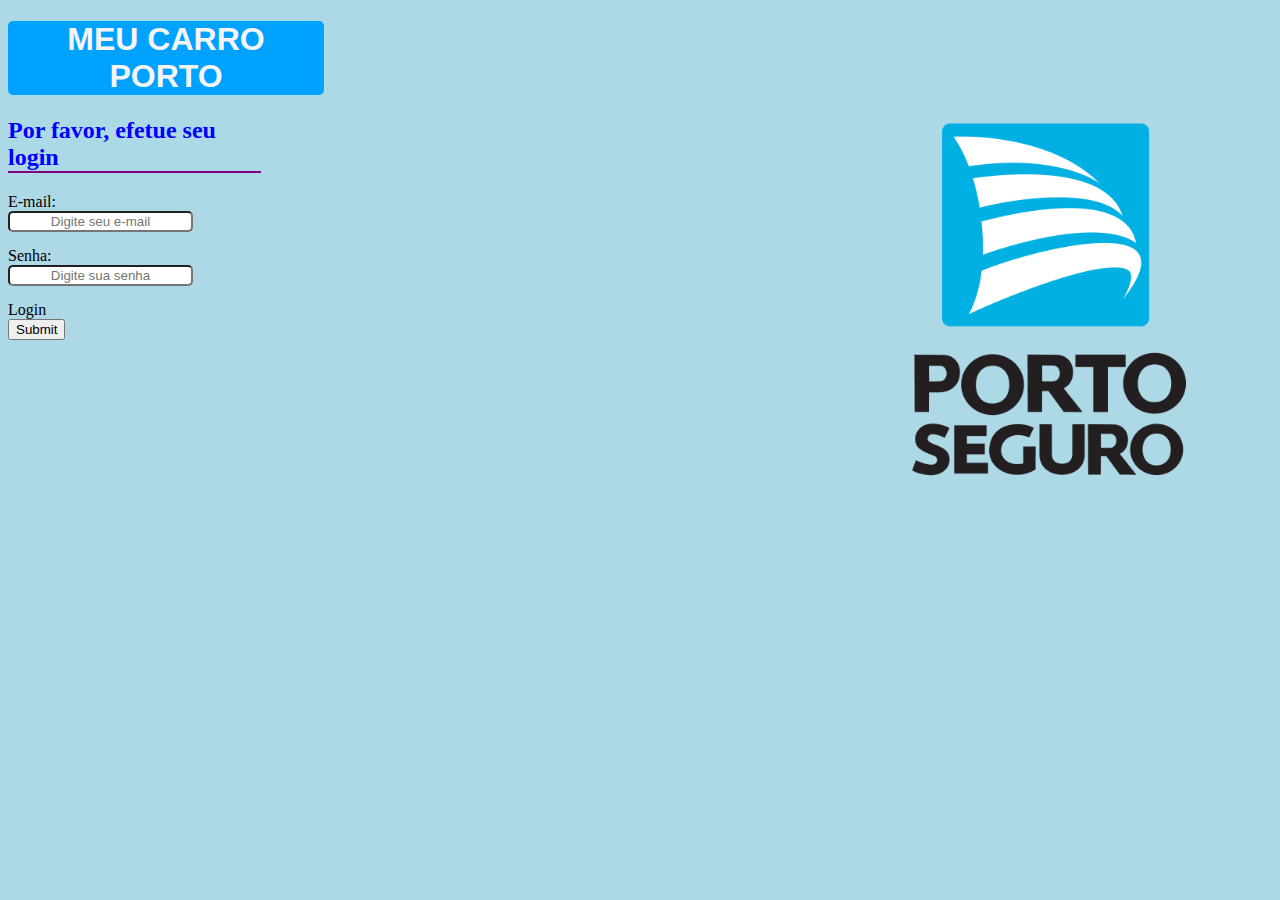
<file: index.html>
<!DOCTYPE html>
<html lang="en">
<head>
    <meta charset="UTF-8">
    <meta name="viewport" content="width=device-width, initial-scale=1.0">
    <link rel="stylesheet" href="css/estilo.css">
    <title>Meu carro Porto</title>
</head>
<body>
    <header><h1>MEU CARRO PORTO</h1></header>
    <main>
        <h2>Por favor, efetue seu login</h2>
        <div class="geralLogin">
            <form name="frmLogin">
                <div class="inputemail">
                    <label>E-mail:</label>
                    <input type="email" name="email" id="testeEmail" placeholder="Digite seu e-mail" required>
                </div>
                <br><br>
                <div class="inputsenha">
                    <label>Senha:</label>
                    <input type="password" name="senha" id="testeSenha" placeholder="Digite sua senha" required>
                </div>
                <br><br>
                <div class="botaoLogin">
                    <label>Login</label>
                    <input type="submit" name="login" id="testeLogin">
                </div>
                <div class="logoPorto"><img src="fotos/logo-porto-seguro-1024.png" alt="Logo Porto" title="Logo da Porto Seguro"></div>
            </form>
        </div>
    </main>
</body>
</html>
</file>
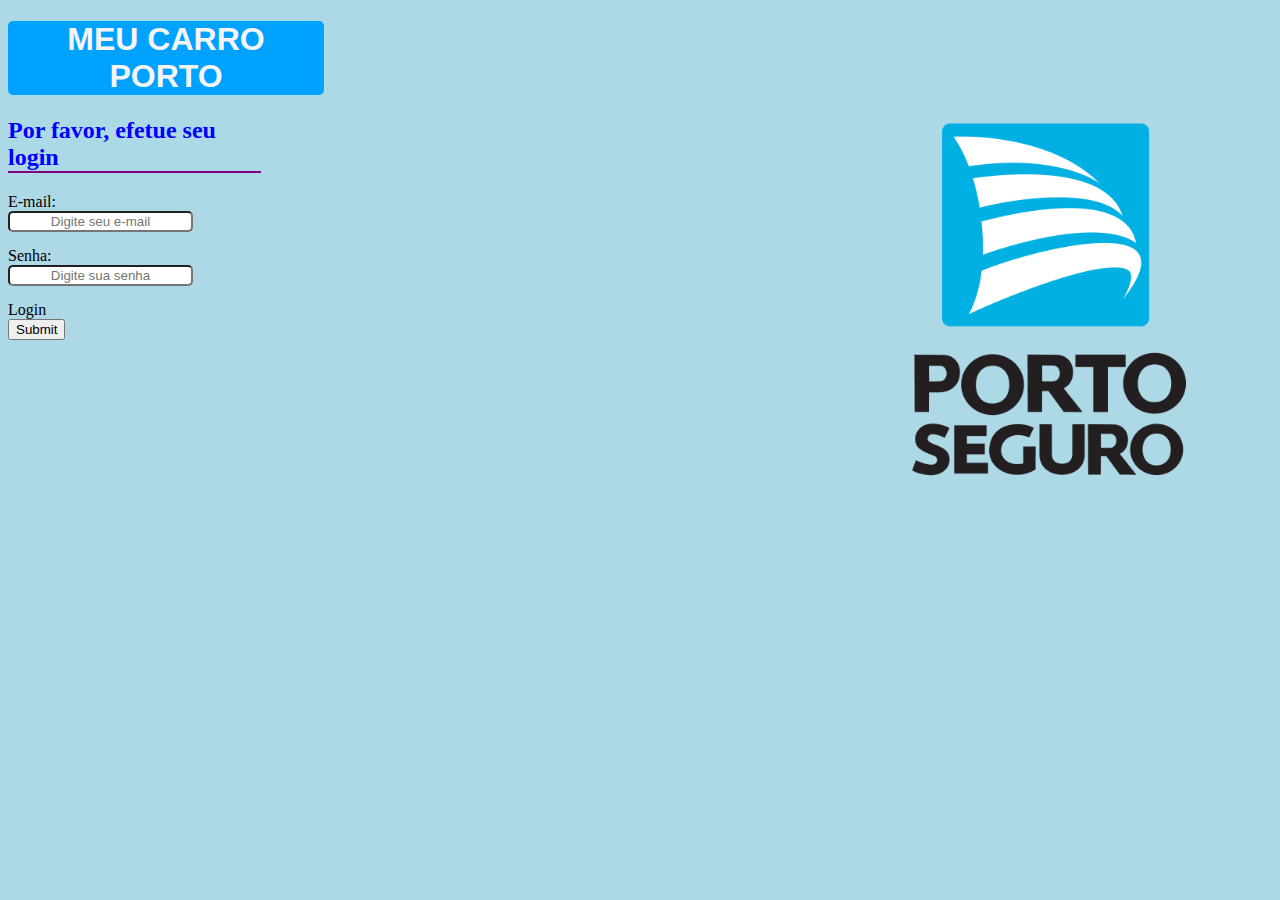
<file: Challenge Front End/index.html>
<!DOCTYPE html>
<html lang="en">
<head>
    <meta charset="UTF-8">
    <meta name="viewport" content="width=device-width, initial-scale=1.0">
    <link rel="stylesheet" href="css/estilo.css">
    <title>Meu carro Porto</title>
</head>
<body>
    <header><h1>MEU CARRO PORTO</h1></header>
    <main>
        <h2>Por favor, efetue seu login</h2>
        <div class="geralLogin">
            <form name="frmLogin">
                <div class="inputemail">
                    <label>E-mail:</label>
                    <input type="email" name="email" id="testeEmail" placeholder="Digite seu e-mail" required>
                </div>
                <br><br>
                <div class="inputsenha">
                    <label>Senha:</label>
                    <input type="password" name="senha" id="testeSenha" placeholder="Digite sua senha" required>
                </div>
                <br><br>
                <div class="botaoLogin">
                    <label>Login</label>
                    <input type="submit" name="login" id="testeLogin">
                </div>
                <div class="logoPorto"><img src="fotos/logo-porto-seguro-1024.png" alt="Logo Porto" title="Logo da Porto Seguro"></div>
            </form>
        </div>
    </main>
</body>
</html>
</file>
<file: css/estilo.css>
body{
    background-color: lightblue;
}
h1{
    font-family:'Lucida Sans', 'Lucida Sans Regular', 'Lucida Grande', 'Lucida Sans Unicode', Geneva, Verdana, sans-serif;
    color: whitesmoke;
    background-color: rgb(0,162, 255);
    max-width: 25%;
    border-radius: 5px;
    text-align: center;
}
h2{
    color: blue;
    border-bottom: 2px solid purple;
    max-width: 20%;
}
.logoPorto img{
    max-width: 400px;
    max-height: 400px;
    position: absolute;
    left: 850px;
    top:100px;
}

label{
    display: block;
}
#testeEmail{
    float: left;
    border-radius: 5px;
    text-align: center;
}
#testeSenha{
    float: left;
    border-radius: 5px;
    text-align: center;
}
</file>
<file: Challenge Front End/css/estilo.css>
body{
    background-color: lightblue;
}
h1{
    font-family:'Lucida Sans', 'Lucida Sans Regular', 'Lucida Grande', 'Lucida Sans Unicode', Geneva, Verdana, sans-serif;
    color: whitesmoke;
    background-color: rgb(0,162, 255);
    max-width: 25%;
    border-radius: 5px;
    text-align: center;
}
h2{
    color: blue;
    border-bottom: 2px solid purple;
    max-width: 20%;
}
.logoPorto img{
    max-width: 400px;
    max-height: 400px;
    position: absolute;
    left: 850px;
    top:100px;
}

label{
    display: block;
}
#testeEmail{
    float: left;
    border-radius: 5px;
    text-align: center;
}
#testeSenha{
    float: left;
    border-radius: 5px;
    text-align: center;
}
</file>
